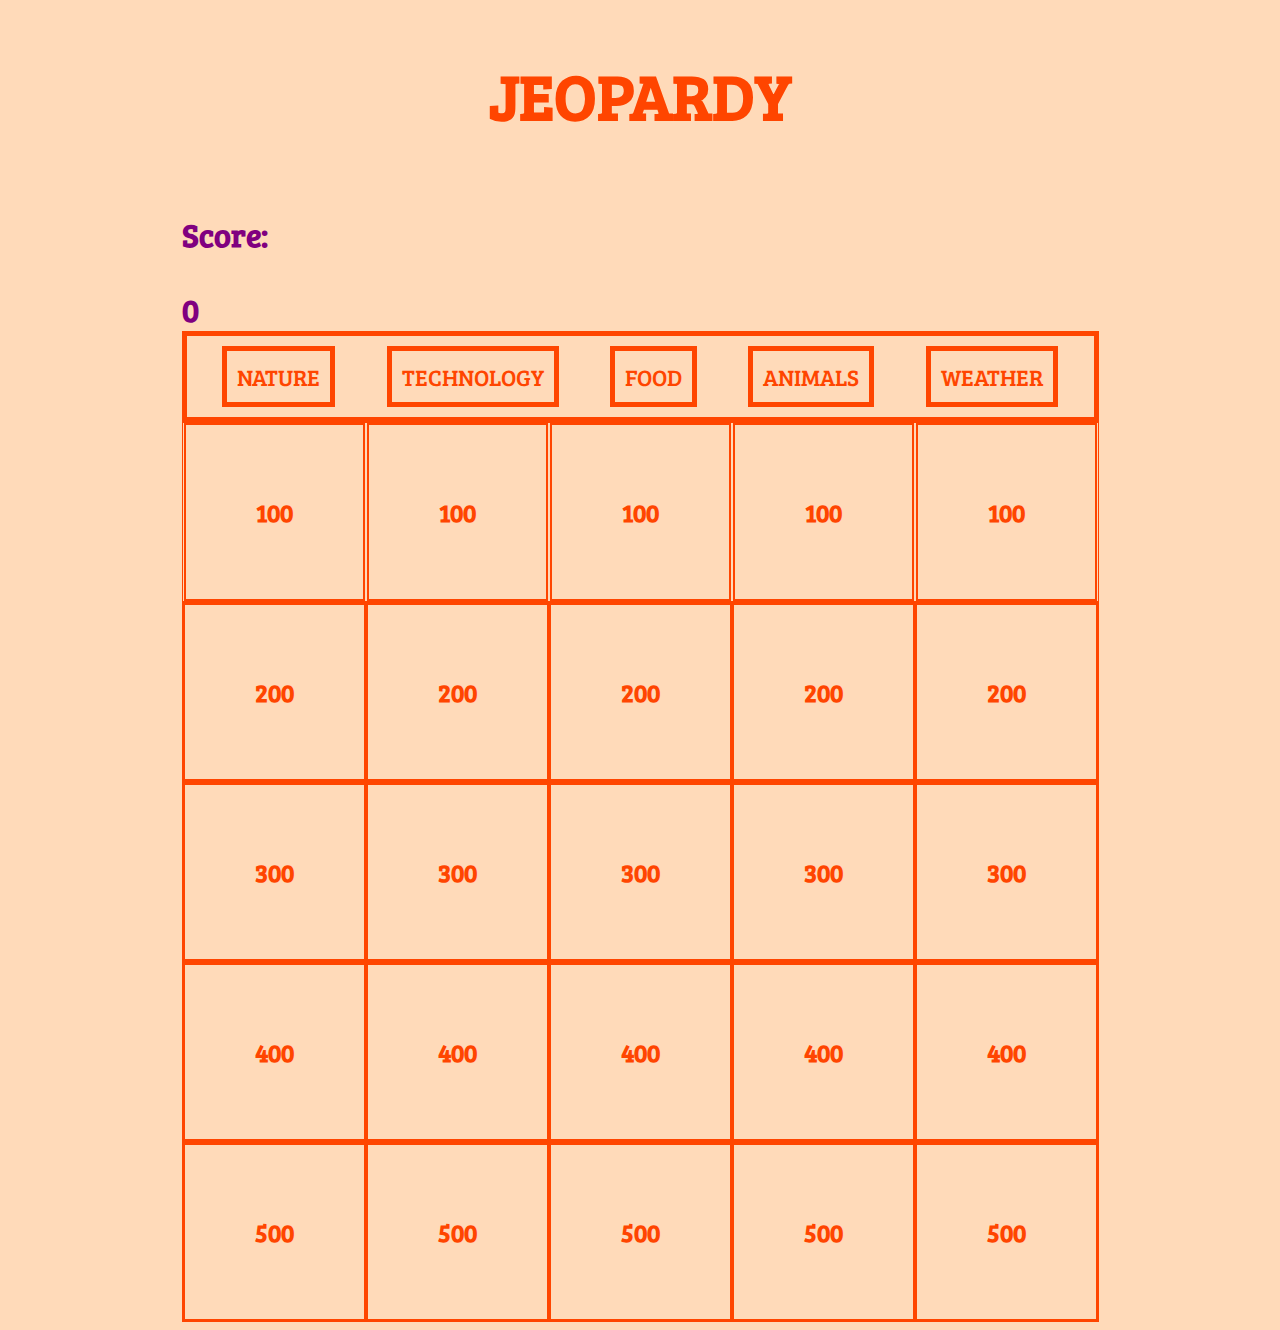
<file: index.html>
<!DOCTYPE html>
<html lang=en>

<head>
    <link rel="stylesheet"
        href="./style.css">
        <script src="https://code.jquery.com/jquery-3.3.1.min.js"></script>
        <link href="https://fonts.googleapis.com/css?family=Bree+Serif" rel="stylesheet">
    <title>Jeopardy</title>
</head>

<container>

        <div class="modal-background">

            <div class="modal">

                <div class="question"></div>
                <div class="Solution">
                        <form>
                    <div class="answer1"></div><input type="radio" name="choose" class="answer" value="answer1" checked>
                    <div class="answer2"></div><input type="radio" name="choose" class="answer" value="answer2">
                    <div class="answer3"></div><input type="radio" name="choose" class="answer" value="answer3">
                    <button id="submit">Submit</button>
                        </form>
                </div>
                    <div class="correctAnswer"></div>
                    <div class="questionScore"></div>
            </div>
        
        </div>

    <header>
        <h1>Jeopardy</h1>
    </header>
    <div class="score"><p>Score:</p>0</div>
        <div class="topics">
            <div class="topics">NATURE</div>
            <div class="topics">TECHNOLOGY</div>
            <div class="topics">FOOD</div>
            <div class="topics">ANIMALS</div>
            <div class="topics">WEATHER</div>
        </div>

        
        <div class="row">
            <div class="square" id="0100">100</div>
            <div class="square" id="1100">100</div>
            <div class="square" id="2100">100</div>
            <div class="square" id="3100">100</div>
            <div class="square" id="4100">100</div>
        </div>

        <div class="row">
            <div class="square" id="0200">200</div>
            <div class="square" id="1200">200</div>
            <div class="square" id="2200">200</div>
            <div class="square" id="3200">200</div>
            <div class="square" id="4200">200</div>
        </div>

        <div class="row">
            <div class="square" id="0300">300</div>
            <div class="square" id="1300">300</div>
            <div class="square" id="2300">300</div>
            <div class="square" id="3300">300</div>
            <div class="square" id="4300">300</div>
        </div>

        <div class="row">
            <div class="square" id="0400">400</div>
            <div class="square" id="1400">400</div>
            <div class="square" id="2400">400</div>
            <div class="square" id="3400">400</div>
            <div class="square" id="4400">400</div>
        </div>

        <div class="row">
            <div class="square" id="0500">500</div>
            <div class="square" id="1500">500</div>
            <div class="square" id="2500">500</div>
            <div class="square" id="3500">500</div>
            <div class="square" id="4500">500</div>
        </div>

    </container>
        </body>


<script src="project1.js"></script> 

</html>
</file>
<file: style.css>
header {
    display: flex;
    flex-direction: row;
    justify-content: center;
    font-family: 'Bree Serif', serif;
    text-transform: uppercase;
    font-size: 2em;
    color: orangered;
}

body {
    display: flex;
    justify-content: center;
    background: peachpuff;
}

.container {
    display: flex;
    flex-direction: column;
    justify-content: center;
    border: .5px solid peachpuff;
}

.topics {
    display: flex;
    flex-direction: row;
    justify-content: space-around;
    padding: 10px;
    border: 5px solid orangered;
    background: peachpuff;
    color: orangered;
    font-family: 'Bree Serif', serif;
    font-size: 1.2em;
}

.row {
    display: flex;
    flex-direction: row;
    justify-content: space-around;
    border: .5px solid orangered;
    size: 100px;
}

.square, .emptySquare {
    display: flex;
    flex-direction: row;
    justify-content: space-around;
    padding: 70px;
    border: 2px solid orangered;
    background: peachpuff;
    color: orangered;
    font-family: 'Bree Serif', serif;
    font-size: 25px; 
    font-weight: bold;
    
}

.square:hover {
    background: purple;
}

.modal-content{
    background-color: darkgray;
    width: 600px;
    height: 440px;
    top: 0;
    left: 0;
    border-radius: 5px; 
    padding: 20px;
    text-align: center;
    position: relative;
  } 

  .modal-background {
    display: none;
    justify-content: center;
    align-items: center;
    top: 0;
    left: 0;
    height: 100%;
    width: 100%;
    position: absolute;
    background: purple;
  }

  .modal {
      height: 50%;
      width: 50%;
      background: peachpuff;

  }
  
  .question {
      display: flex;
      justify-content: center;
      font-family: 'Bree Serif', serif;
      font-size: 1.5em;
      color: orangered;
  }

  .Solution {
      display: flex;
      flex-direction: row;
      justify-content: center;
      margin-top: 20px;
      font-family: 'Bree Serif', serif;
      text-transform: uppercase;
      color: orangered;
  }
  .score {
      color: purple;
      font-size: 2em;
      font-family: 'Bree Serif', serif;
      font-weight: bold; 
  }

  .questionScore {
    color: peachpuff;

  }

  #submit {
      color: purple;
      border-color: orangered;
      border-width: .2em;
      border-style: dashed;
      font-family: 'Bree Serif', serif;
      font-size: 1em;

  }
</file>
